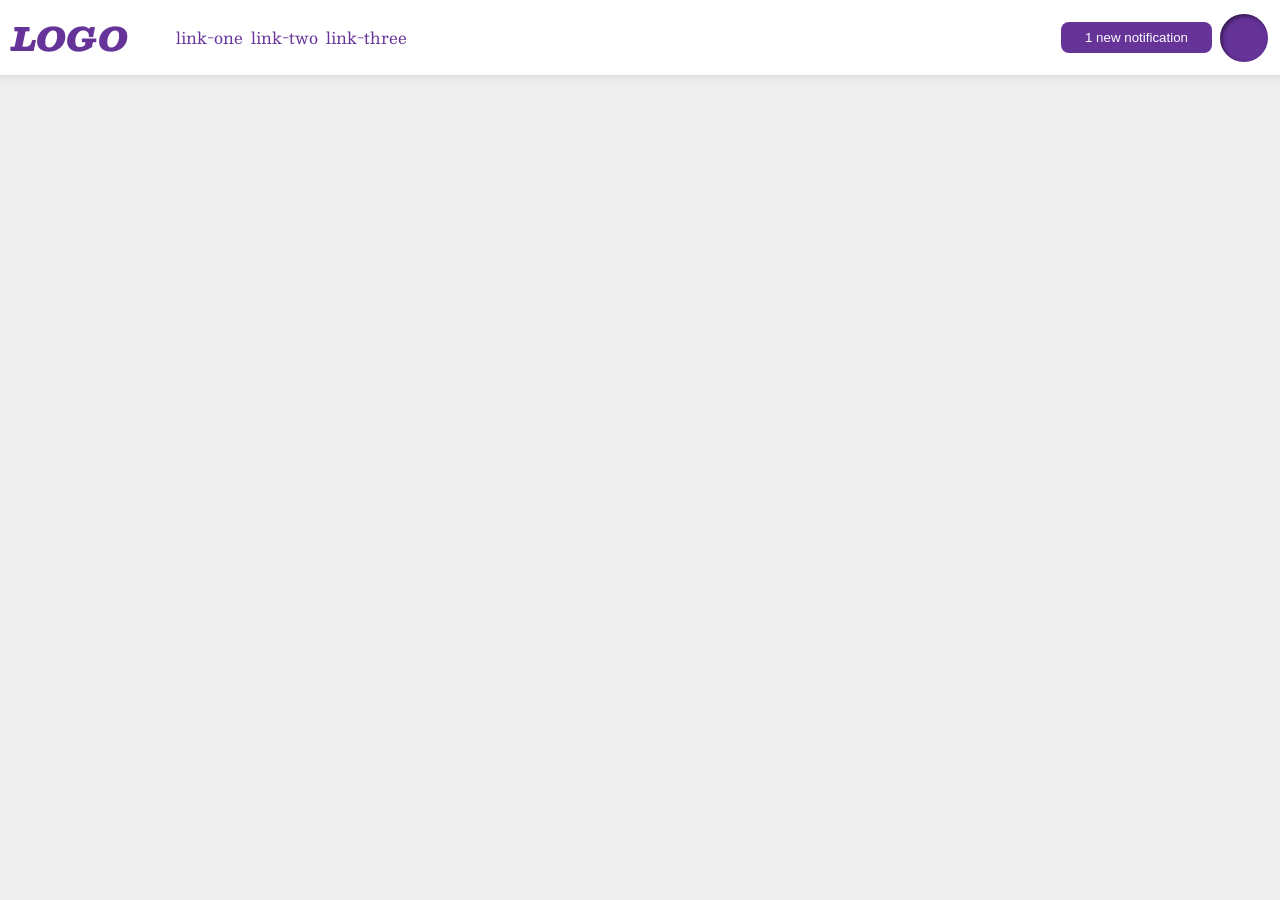
<file: foundations/flex/03-flex-header-2/index.html>
<!DOCTYPE html>
<html lang="en">

<head>
  <meta charset="UTF-8">
  <meta http-equiv="X-UA-Compatible" content="IE=edge">
  <meta name="viewport" content="width=device-width, initial-scale=1.0">
  <title>Flex Header 2</title>
  <link rel="stylesheet" href="style.css">
</head>

<body>
  <div class="header">
    <div>
      <div class="logo">
        LOGO
      </div>
      <ul class="links">
        <li><a href="https://google.com">link-one</a></li>
        <li><a href="https://google.com">link-two</a></li>
        <li><a href="https://google.com">link-three</a></li>
      </ul>
    </div>
    <div>
      <button class="notifications">
        1 new notification
      </button>
      <div class="profile-image"></div>
    </div>
  </div>
</body>

</html>
</file>
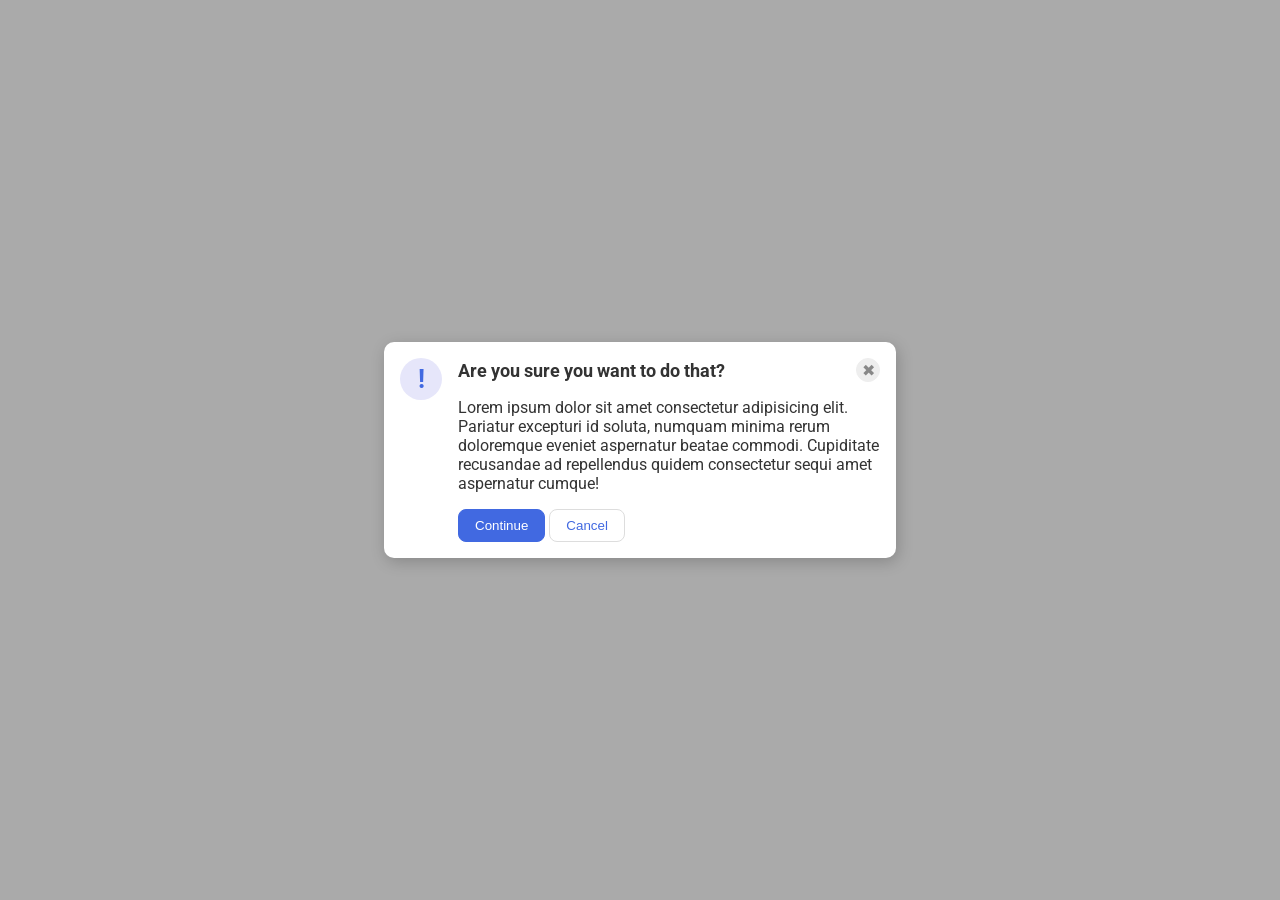
<file: foundations/flex/05-flex-modal/index.html>
<!DOCTYPE html>
<html lang="en">

<head>
  <meta charset="UTF-8">
  <meta http-equiv="X-UA-Compatible" content="IE=edge">
  <meta name="viewport" content="width=device-width, initial-scale=1.0">
  <link rel="stylesheet" href="style.css">
  <title>Modal</title>
</head>

<body>
  <div class="modal">
    <div class="icon">!</div>
    <div class="container">
      <div class="title">
        <div class="header">Are you sure you want to do that?
          <button class="close-button">✖</button>
        </div>
      </div>
      <div class="text">Lorem ipsum dolor sit amet consectetur adipisicing elit. Pariatur excepturi id soluta, numquam
        minima rerum doloremque eveniet aspernatur beatae commodi. Cupiditate recusandae ad repellendus quidem
        consectetur sequi amet aspernatur cumque!</div>
      <button class="continue">Continue</button>
      <button class="cancel">Cancel</button>
    </div>
  </div>
</body>

</html>
</file>
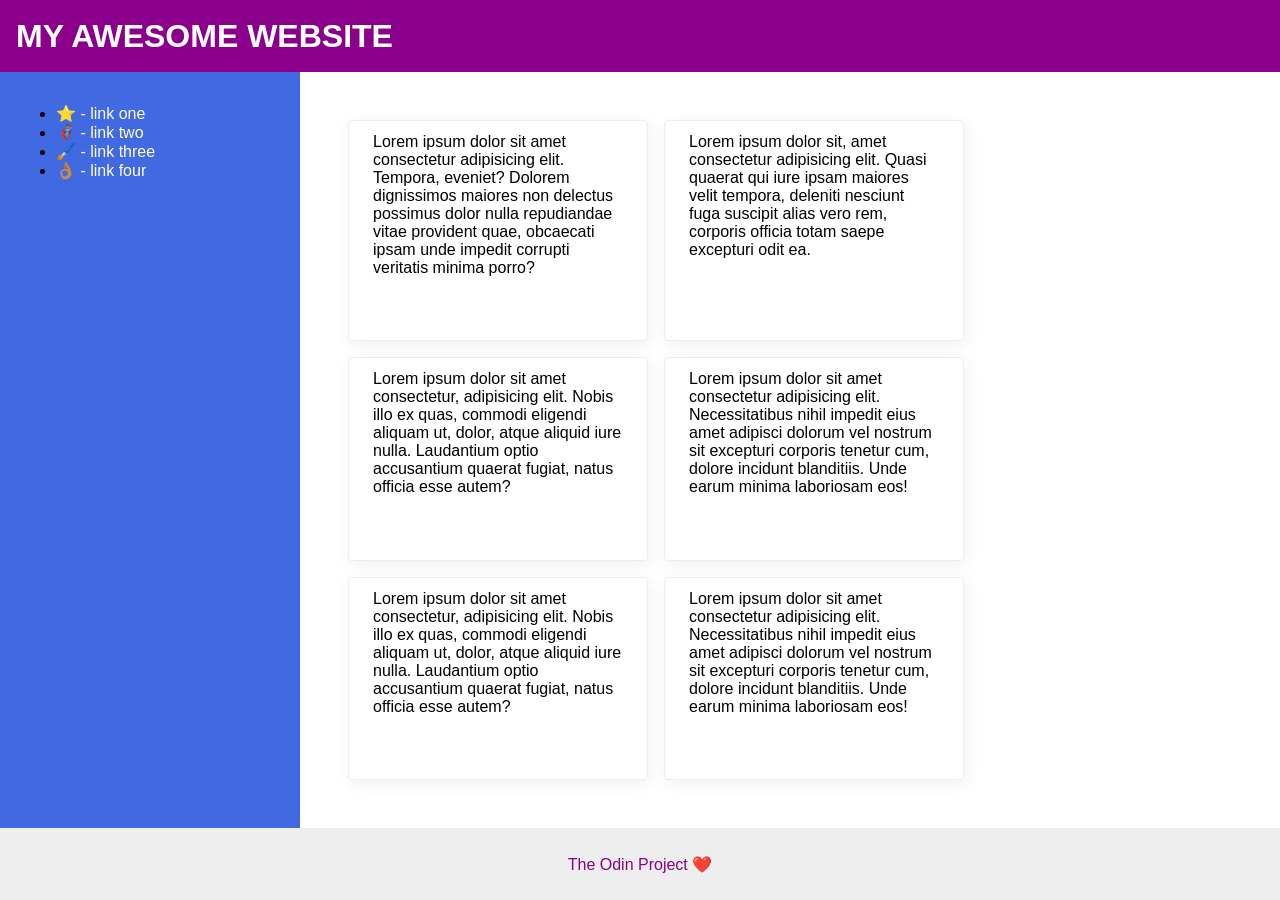
<file: foundations/flex/07-flex-layout-2/index.html>
<!DOCTYPE html>
<html lang="en">
  <head>
    <meta charset="UTF-8">
    <meta http-equiv="X-UA-Compatible" content="IE=edge">
    <meta name="viewport" content="width=device-width, initial-scale=1.0">
    <title>The Holy Grail</title>
    <link rel="stylesheet" href="style.css">
  </head>
  <body>
    <div class="header">
      MY AWESOME WEBSITE
    </div>
<section>

      <div class="sidebar">
        <ul>
          <li><a href="#">⭐ - link one</a></li>
          <li><a href="#">🦸🏽‍♂️ - link two</a></li>
          <li><a href="#">🖌️ - link three</a></li>
          <li><a href="#">👌🏽 - link four</a></li>
        </ul>
      </div>
      <div class="card-container">

        <div class="card">Lorem ipsum dolor sit amet consectetur adipisicing elit. Tempora, eveniet? Dolorem dignissimos maiores non delectus possimus dolor nulla repudiandae vitae provident quae, obcaecati ipsam unde impedit corrupti veritatis minima porro?</div>
        <div class="card">Lorem ipsum dolor sit, amet consectetur adipisicing elit. Quasi quaerat qui iure ipsam maiores velit tempora, deleniti nesciunt fuga suscipit alias vero rem, corporis officia totam saepe excepturi odit ea.</div>
        <div class="card">Lorem ipsum dolor sit amet consectetur, adipisicing elit. Nobis illo ex quas, commodi eligendi aliquam ut, dolor, atque aliquid iure nulla. Laudantium optio accusantium quaerat fugiat, natus officia esse autem?</div>
        <div class="card">Lorem ipsum dolor sit amet consectetur adipisicing elit. Necessitatibus nihil impedit eius amet adipisci dolorum vel nostrum sit excepturi corporis tenetur cum, dolore incidunt blanditiis. Unde earum minima laboriosam eos!</div>
        <div class="card">Lorem ipsum dolor sit amet consectetur, adipisicing elit. Nobis illo ex quas, commodi eligendi aliquam ut, dolor, atque aliquid iure nulla. Laudantium optio accusantium quaerat fugiat, natus officia esse autem?</div>
        <div class="card">Lorem ipsum dolor sit amet consectetur adipisicing elit. Necessitatibus nihil impedit eius amet adipisci dolorum vel nostrum sit excepturi corporis tenetur cum, dolore incidunt blanditiis. Unde earum minima laboriosam eos!</div>
      </div>
</section>
    
    <div class="footer">
      The Odin Project ❤️
    </div>
  </body>
</html>
</file>
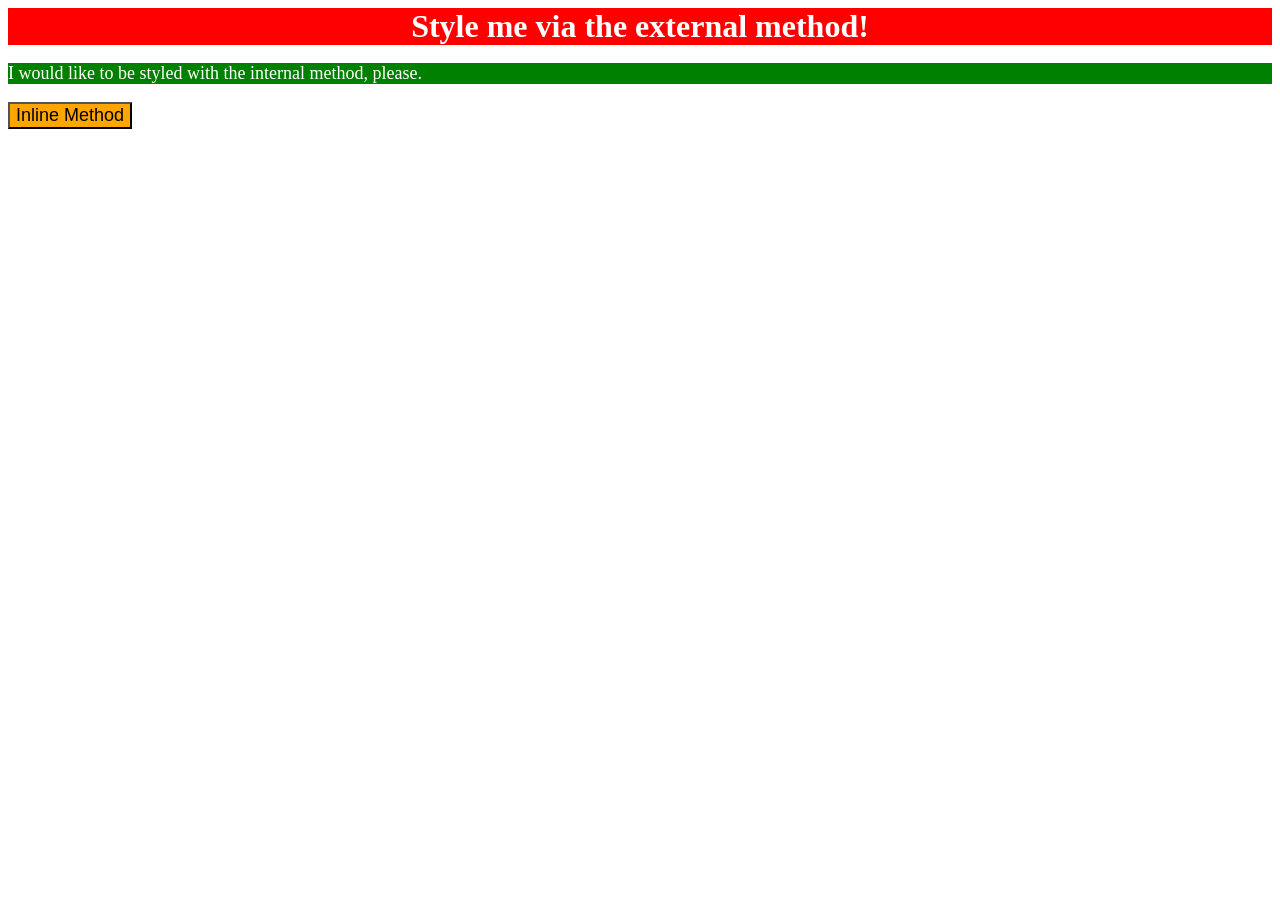
<file: foundations/intro-to-css/01-css-methods/index.html>
<!DOCTYPE html>
<html lang="en">
  <head>
    <meta charset="UTF-8">
    <meta http-equiv="X-UA-Compatible" content="IE=edge">
    <meta name="viewport" content="width=device-width, initial-scale=1.0">
    <title>Methods for Adding CSS</title>
    <link rel="stylesheet" href="style.css">
    <style>
      p {
        background-color: green;
        color: white;
        font-size: 18px;
      }
    </style>
  </head>
  <body>
    <div>Style me via the external method!</div>
    <p>I would like to be styled with the internal method, please.</p>
    <button style="background-color: orange; font-size: 18px;">Inline Method</button>
  </body>
</html>
</file>
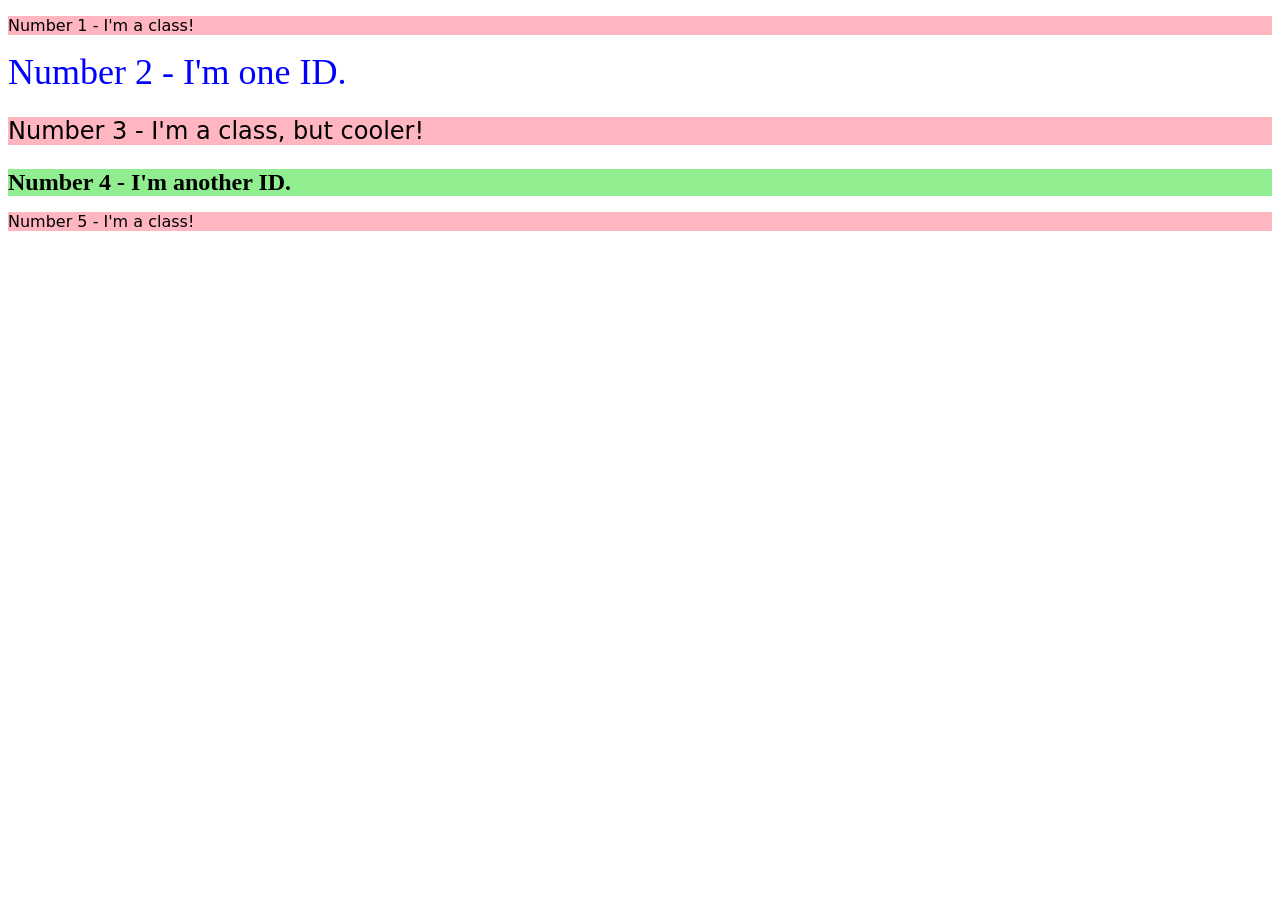
<file: foundations/intro-to-css/02-class-id-selectors/index.html>
<!DOCTYPE html>
<html lang="en">
  <head>
    <meta charset="UTF-8">
    <meta http-equiv="X-UA-Compatible" content="IE=edge">
    <meta name="viewport" content="width=device-width, initial-scale=1.0">
    <title>Class and ID Selectors</title>
    <link rel="stylesheet" href="style.css">
  </head>
  <body>
    <p class="odd">Number 1 - I'm a class!</p>
    <div id="id2">Number 2 - I'm one ID.</div>
    <p class="odd cooler">Number 3 - I'm a class, but cooler!</p>
    <div id="id4">Number 4 - I'm another ID.</div>
    <p class="odd">Number 5 - I'm a class!</p>
  </body>
</html>
</file>
<file: foundations/flex/03-flex-header-2/style.css>
/* this is some magical font-importing.  
you'll learn about it later. */
@import url('https://fonts.googleapis.com/css2?family=Besley:ital,wght@0,400;1,900&display=swap');

body {
  margin: 0;
  background: #eee;
  font-family: Besley, serif;
}

.header {
  background: white;
  border-bottom: 1px solid #ddd;
  box-shadow: 0 0 8px rgba(0,0,0,.1);
}

.profile-image {
  background: rebeccapurple;
  box-shadow: inset 2px 2px 4px rgba(0,0,0,.5);
  border-radius: 50%;
  width: 48px;
  height: 48px;
}

.logo {
  color: rebeccapurple;
  font-size: 32px;
  font-weight: 900;
  font-style: italic;
}

button {
  border: none;
  border-radius: 8px;
  background: rebeccapurple;
  color: white;
  padding: 8px 24px;
}

a {
  /* this removes the line under our links */
  text-decoration: none;
  color: rebeccapurple;
}

ul {
  list-style-type: none;
}

/* Solution */
.header {
  display: flex;
  justify-content: space-between;
  padding: 8px 12px;
}
.header > div {
  display: flex;
  gap: 8px;
  align-items: center;
}
.links {
  display: flex;
  gap: 8px;
}
</file>
<file: foundations/flex/05-flex-modal/style.css>
@import url('https://fonts.googleapis.com/css2?family=Roboto:wght@400;700&display=swap');

html, body {
  height: 100%;
}

body {
  font-family: Roboto, sans-serif;
  margin: 0;
  background: #aaa;
  color: #333;
  /* I'll give you this one for free lol */
  display: flex;
  align-items: center;
  justify-content: center;
}

.modal {
  background: white;
  width: 480px;
  border-radius: 10px;
  box-shadow: 2px 4px 16px rgba(0,0,0,.2);
}

.icon {
  color: royalblue;
  font-size: 26px;
  font-weight: 700;
  background: lavender;
  width: 42px;
  height: 42px;
  border-radius: 50%;
  display: flex;
  align-items: center;
  justify-content: center;
}

.close-button {
  background: #eee;
  border-radius: 50%;
  color: #888;
  font-weight: 400;
  font-size: 16px;
  height: 24px;
  width: 24px;
  display: flex;
  align-items: center;
  justify-content: center;
  border: 1px solid #eee;
  padding: 0;
}

button {
  cursor: pointer;
  padding: 8px 16px;
  border-radius: 8px;
}

button.continue {
  background: royalblue;
  border: 1px solid royalblue;
  color: white;
}

button.cancel {
  background: white;
  border: 1px solid #ddd;
  color: royalblue;
}

/* Solution */
.modal {
  display: flex;
  padding: 16px;
  gap: 16px;
}
.icon {
  flex-shrink: 0;
}
.header {
  display: flex;
  align-items: center;
  justify-content: space-between;
  margin-bottom: 16px;
  font-size: 18px;
  font-weight: bold;
}
.text {
  margin-bottom: 16px;
}
</file>
<file: foundations/flex/07-flex-layout-2/style.css>
body {
  font-family: -apple-system, BlinkMacSystemFont, 'Segoe UI', Roboto, Oxygen, Ubuntu, Cantarell, 'Open Sans', 'Helvetica Neue', sans-serif;
  margin: 0;
  min-height: 100vh;
}

.header {
  height: 72px;
  background: darkmagenta;
  color: white;
}

.footer {
  height: 72px;
  background: #eee;
  color: darkmagenta;
}

.sidebar {
  width: 300px;
  background: royalblue;
  box-sizing: border-box;
}

.card {
  border: 1px solid #eee;
  box-shadow: 2px 4px 16px rgba(0,0,0,.06);
  border-radius: 4px;
}

/* Solution */
body {
  display: flex;
  flex-direction: column;
}
.header {
  font-size: 32px;
  font-weight: 900;
  display: flex;
  align-items: center;
  padding-inline: 16px;
}
.footer {
  display: flex;
  justify-content: center;
  align-items: center;
}
section {
  flex: 1;
  display: flex;
}
.sidebar {
  padding: 16px;
  flex-shrink: 0;
}
.sidebar a {
  color: white;
  text-decoration: none;
}
.card-container {
  padding: 48px;
  display: flex;
  flex-wrap: wrap;
  gap:16px;
}
.card {
  width: 250px;
  padding: 12px 24px;
}
</file>
<file: foundations/intro-to-css/01-css-methods/style.css>
div {
    background-color: red;
    text-align: center;
    font-size: 32px;
    color: white;
    font-weight: bold;
}
</file>
<file: foundations/intro-to-css/02-class-id-selectors/style.css>
/* Add CSS Styling */
.odd {
    background-color: lightpink;
    font-family: 'Verdana', 'DejaVu Sans', 'sans-serif';
}
#id2 {
    color: blue;
    font-size: 36px;
}
.odd.cooler {
    font-size: 24px;
}
#id4 {
    background-color: lightgreen;
    font-size: 24px;
    font-weight: bold;
}
</file>
